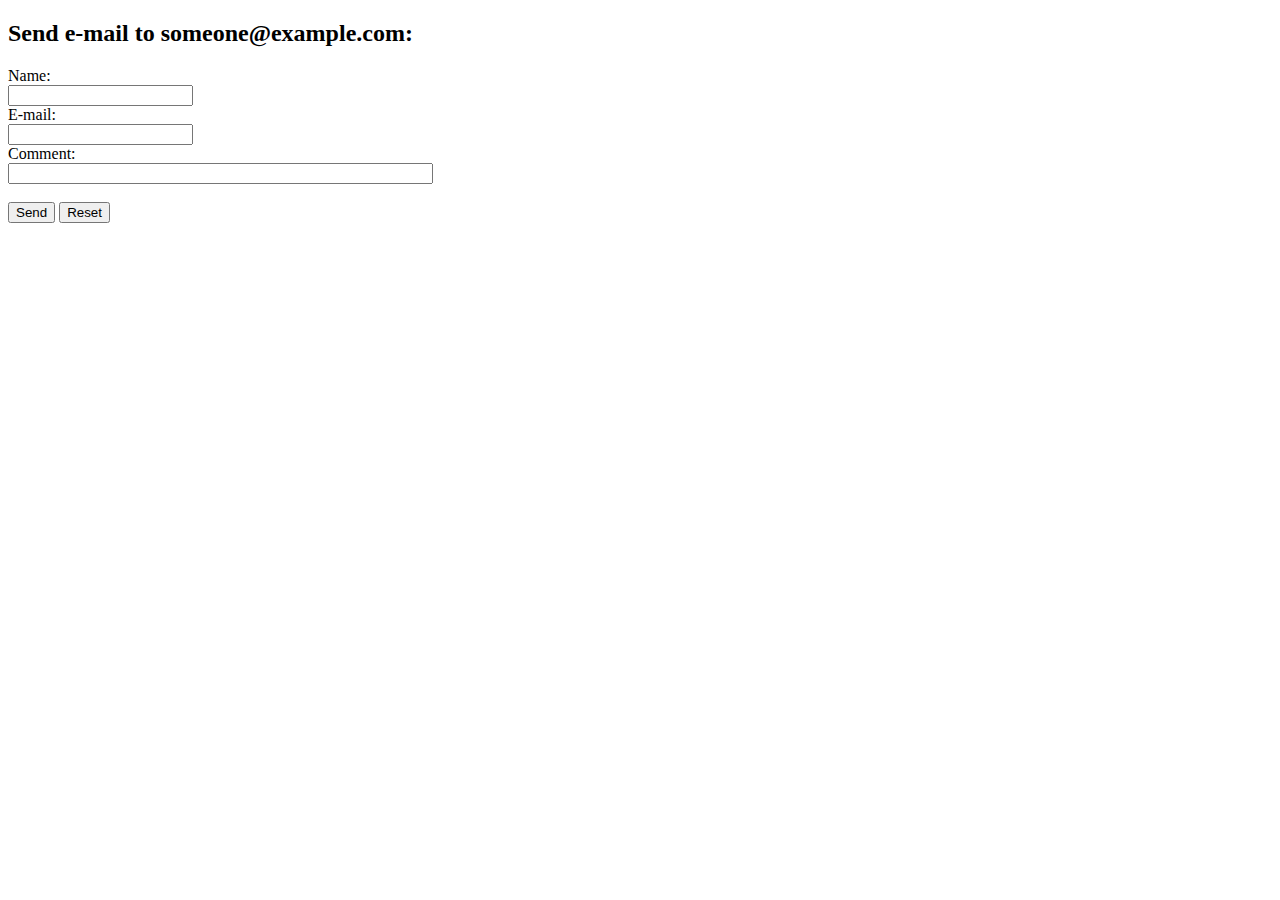
<file: test.html>
<!DOCTYPE html>
<html>
<body>

<h2>Send e-mail to someone@example.com:</h2>

<form action="mailto:k.payne@share.epsb.ca" method="post" enctype="text/plain">
Name:<br>
<input type="text" name="name"><br>
E-mail:<br>
<input type="text" name="mail"><br>
Comment:<br>
<input type="text" name="comment" size="50"><br><br>
<input type="submit" value="Send">
<input type="reset" value="Reset">
</form>

</body>
</html>
</file>
